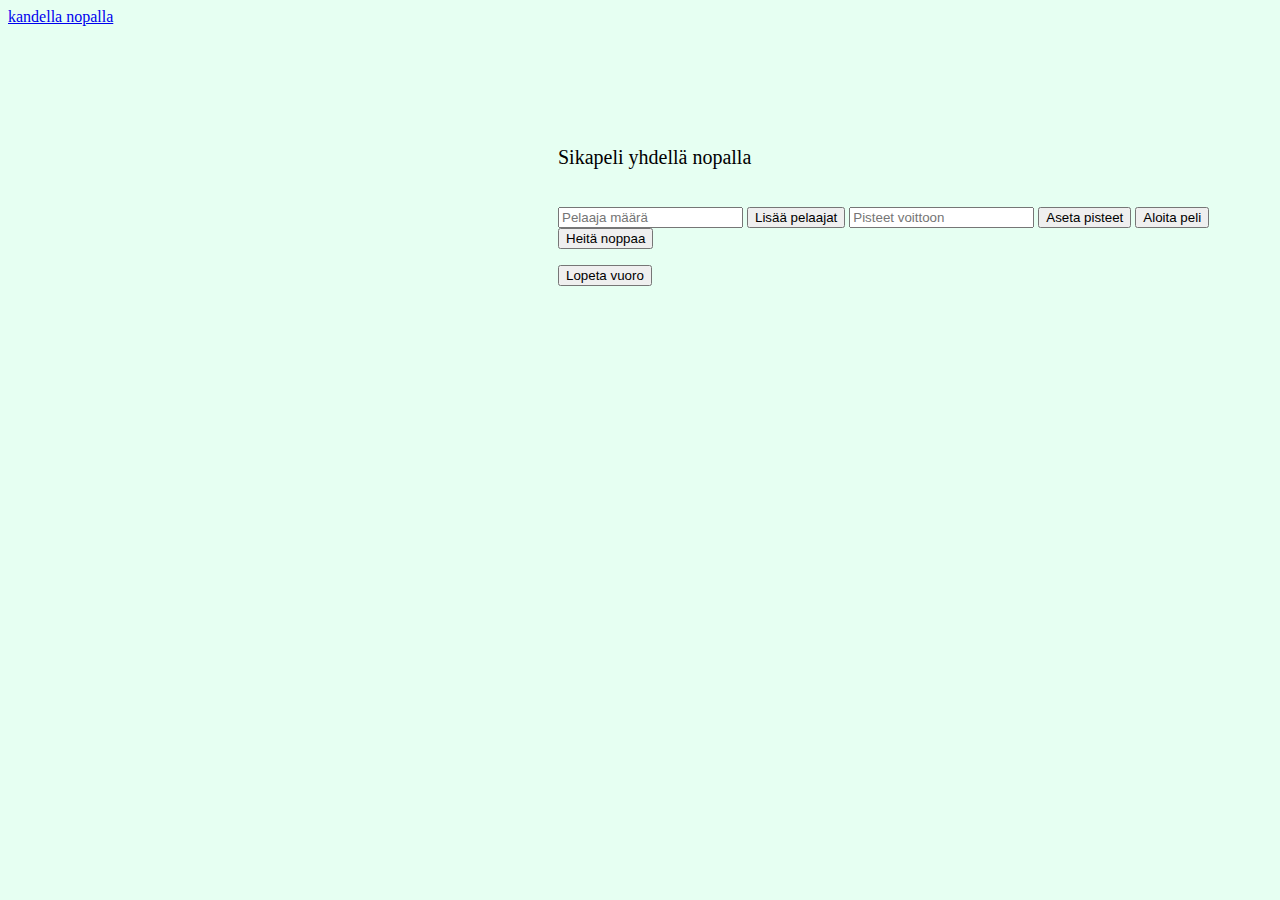
<file: index.html>
<!DOCTYPE html>
<html lang="en">
<head>
    <meta charset="UTF-8">
    <meta name="viewport" content="width=device-width, initial-scale=1.0">
    <title>Sikanoppa peli</title>
    <link rel="stylesheet" href="tyyli.css">
</head>
<body> 

    <a href="kahdella-nopalla.html"> kandella nopalla </a>
    <br>

    <div class="peli">
        <p class="teksti">Sikapeli yhdellä nopalla</p>
        <br>
        <input type="text" id="pelaajat" placeholder="Pelaaja määrä" class="pelaajat">
        <button class="button" type="button" id="lisaa"></button>
        <input type="text" id="pisteet" placeholder="Pisteet voittoon" class="pisteet">
        <button class="button1" type="button" id="aseta"></button>
        <button class="button2" type="button" id="aloitapeli"></button>
        <br>
        <button class="button3" type="button" id="heita"></button>
        <p id="tulos"></p>
        <button class="button4" type="button" id="lopetavuoro">Lopeta vuoro</button>
    </div>
    <script>
        let pelaajat = 0;
        let voittopisteet = 0;
        let pisteet = [0, 0, 0, 0, 0, 0];
        let vuorossa = 0;
        let pelikaunnissa = false;
        let kierrospisteet = 0;

        document.getElementById('aloitapeli').innerHTML = "Aloita peli";
        document.getElementById('heita').innerHTML = "Heitä noppaa";
        document.getElementById('lisaa').innerHTML = "Lisää pelaajat";
        document.getElementById('aseta').innerHTML = "Aseta pisteet";        

        document.getElementById('lisaa').onclick = function() {
            pelaajat = parseInt(document.getElementById('pelaajat').value);
            if (pelaajat > 1 && pelaajat < 7) {
                alert(pelaajat + " pelaajaa lisätty");
            } else {
                alert("Vähintään 2 pelaajaa enintään 6 pelaajaa");
            }
        }

        document.getElementById('aseta').onclick = function(){
            voittopisteet = parseInt(document.getElementById('pisteet').value);
            if (voittopisteet > 0){
                alert("Pisteet asetettu: " + voittopisteet);
            } else {
                alert("Anna yli 0 pistettä");
            }
        }

        document.getElementById('aloitapeli').onclick = function(){
            if (pelaajat >= 2 && voittopisteet > 0) {
                pelikaunnissa = true;
                pisteet = [0, 0, 0, 0, 0, 0];
                vuorossa = 0;
                kierrospisteet = 0;
                document.getElementById('tulos').innerHTML = "Peli aloitettu! Pelaaja 1 aloittaa.<br>";
            } else {
                alert("Aseta pelaajat ja pisteet ensin");
            }
        }

        document.getElementById('heita').onclick = function(){
            if (!pelikaunnissa) {
                alert("Aloita peli ensin");
                return;
            }

            let noppa = Math.floor(Math.random() * 6) + 1;

            if (noppa === 1) {
                kierrospisteet = 0; 
                document.getElementById('tulos').innerHTML = "Heitit: 1! Kierroksen pisteet menetetty.<br>";
                vuorossa = (vuorossa + 1) % pelaajat;
                document.getElementById('tulos').innerHTML += "Pelaajan " + (vuorossa+1) + " vuoro.<br>";
            } else {
                kierrospisteet += noppa;
                document.getElementById('tulos').innerHTML = "Heitit: " + noppa + 
                    " | Kierroksen pisteet: " + kierrospisteet + "<br>";

            if (pisteet[vuorossa] + kierrospisteet  >= voittopisteet) {
                document.getElementById('tulos').innerHTML += 
                    " Pelaaja " + (vuorossa+1) + " voitti pelin! <br>";
                pelikaunnissa = false;
            }
            }
        };

        document.getElementById('lopetavuoro').onclick = function(){
            if (!pelikaunnissa) {
                alert("Aloita peli ensin");
                return;
            }

            pisteet[vuorossa] += kierrospisteet;
            kierrospisteet = 0;
            document.getElementById('tulos').innerHTML = "Pelaaja " + (vuorossa+1) + 
                " lopetti vuoron. Kokonaispisteet: " + pisteet[vuorossa] + "<br>";

                if (pisteet[vuorossa] >= voittopisteet) {
                    document.getElementById('tulos').innerHTML += 
                        " Pelaaja " + (vuorossa+1) + " voitti pelin! <br>";
                    pelikaunnissa = false;


                } else {
                vuorossa = (vuorossa + 1) % pelaajat;
                document.getElementById('tulos').innerHTML += "Pelaajan " + (vuorossa+1) + " vuoro.<br>";
                }
            };
    </script>
</body>
</html>
</file>
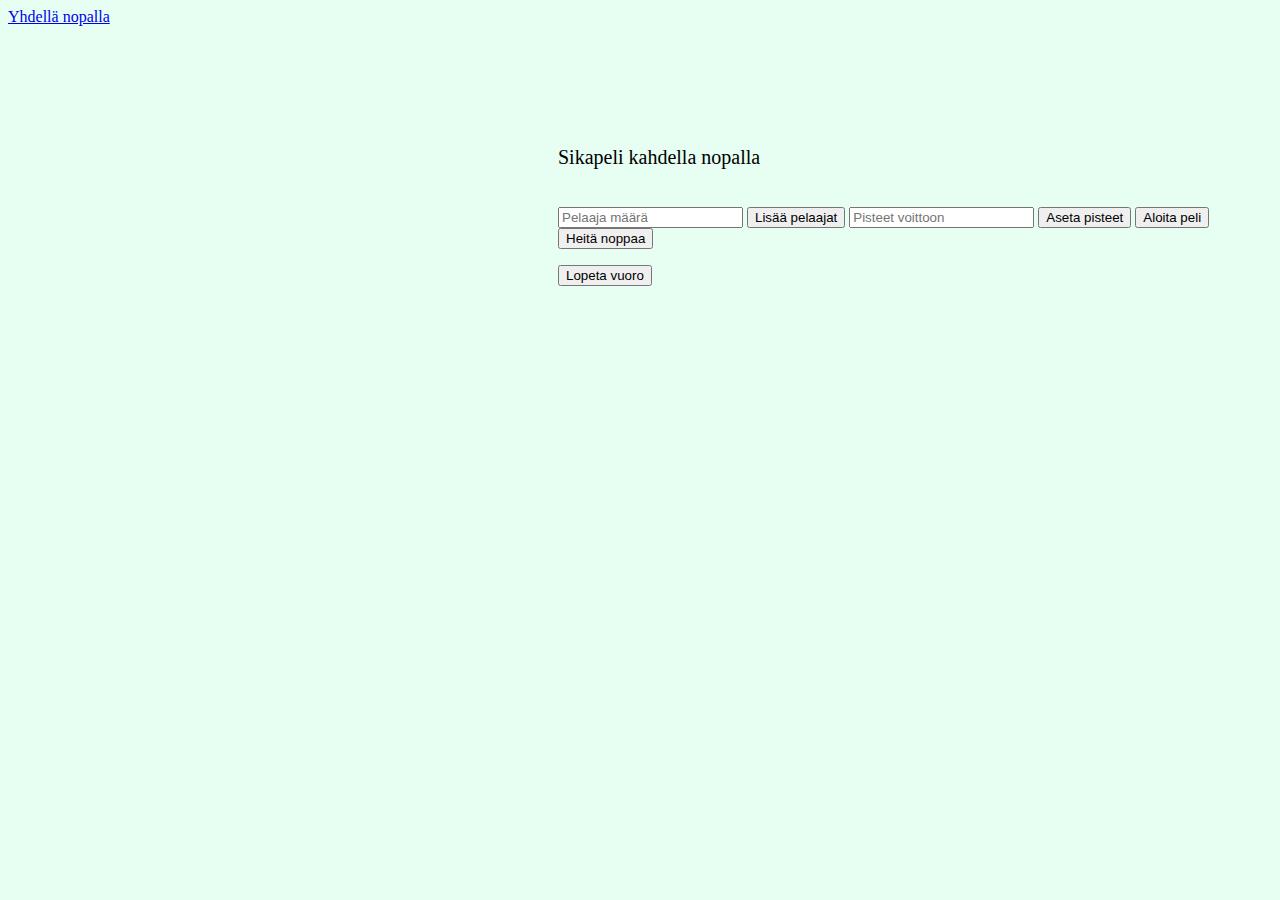
<file: Kahdella-nopalla.html>
<!DOCTYPE html>
<html lang="en">
<head>
    <meta charset="UTF-8">
    <meta name="viewport" content="width=device-width, initial-scale=1.0">
    <title>Sikanoppa peli</title>
    <link rel="stylesheet" href="tyyli.css">
</head>
<body>
    <a href="index.html">Yhdellä nopalla</a>

    <div class="peli">
        <p class="teksti">Sikapeli kahdella nopalla</p>
        <br>
        <input type="text" id="pelaajat" placeholder="Pelaaja määrä" class="pelaajat">
        <button class="button" type="button" id="lisaa"></button>
        <input type="text" id="pisteet" placeholder="Pisteet voittoon" class="pisteet">
        <button class="button1" type="button" id="aseta"></button>
        <button class="button2" type="button" id="aloitapeli"></button>
        <br>
        <button class="button3" type="button" id="heita"></button>
        <p id="tulos"></p>
        <button class="button4" type="button" id="lopetavuoro">Lopeta vuoro</button>
    </div>
    <script>
        let pelaajat = 0;
        let voittopisteet = 0;
        let pisteet = [0, 0, 0, 0, 0, 0];
        let vuorossa = 0;
        let pelikaynnissa = false;
        let kierrospisteet = 0;

        document.getElementById('aloitapeli').innerHTML = "Aloita peli";
        document.getElementById('heita').innerHTML = "Heitä noppaa";
        document.getElementById('lisaa').innerHTML = "Lisää pelaajat";
        document.getElementById('aseta').innerHTML = "Aseta pisteet";        

        document.getElementById('lisaa').onclick = function() {
            pelaajat = parseInt(document.getElementById('pelaajat').value);
            if (pelaajat > 1 && pelaajat < 7) {
                alert(pelaajat + " pelaajaa lisätty");
            } else {
                alert("Vähintään 2 pelaajaa enintään 6 pelaajaa");
            }
        }

        document.getElementById('aseta').onclick = function(){
            voittopisteet = parseInt(document.getElementById('pisteet').value);
            if (voittopisteet > 0){
                alert("Pisteet asetettu: " + voittopisteet);
            } else {
                alert("Anna yli 0 pistettä");
            }
        }

        document.getElementById('aloitapeli').onclick = function(){
            if (pelaajat >= 2 && voittopisteet > 0) {
                pelikaynnissa = true;
                pisteet = [0, 0, 0, 0, 0, 0];
                vuorossa = 0;
                kierrospisteet = 0;
                document.getElementById('tulos').innerHTML = "Peli aloitettu! Pelaaja 1 aloittaa.<br>";
            } else {
                alert("Aseta pelaajat ja pisteet ensin");
            }
        }

        document.getElementById('heita').onclick = function(){
            if (!pelikaynnissa) {
                alert("Aloita peli ensin");
                return;
            }

            let noppa1 = Math.floor(Math.random() * 6) + 1;
            let noppa2 = Math.floor(Math.random() * 6) + 1;

            if (noppa1 === 1 && noppa2 === 1) {
                kierrospisteet += 25;
                document.getElementById('tulos').innerHTML = 
                    "Heitit: 1 ja 1! Pelaaja " + (vuorossa+1) + " saa +25 pistettä.<br>";
            } else if (noppa1 === 1 || noppa2 === 1) {
                kierrospisteet = 0;
                document.getElementById('tulos').innerHTML = 
                    "Heitit: " + noppa1 + " ja " + noppa2 + ". Kierroksen pisteet menetetty.<br>";
                vuorossa = (vuorossa + 1) % pelaajat;
                document.getElementById('tulos').innerHTML += "Pelaajan " + (vuorossa+1) + " vuoro.<br>";
                return;
            } else {
                let summa = noppa1 + noppa2;
                if (noppa1 === noppa2) {
                    summa *= 2;
                    document.getElementById('tulos').innerHTML = 
                        "Heitit tuplat: " + noppa1 + " ja " + noppa2 + "! Saat tuplapisteet.<br>";
                } else {
                    document.getElementById('tulos').innerHTML = 
                        "Heitit: " + noppa1 + " ja " + noppa2 + "<br>";
                }
                kierrospisteet += summa;
                document.getElementById('tulos').innerHTML += 
                    "Kierroksen pisteet: " + kierrospisteet + "<br>";
            }
                if (pisteet[vuorossa] + kierrospisteet >= voittopisteet) {
                    document.getElementById('tulos').innerHTML += 
                        " Pelaaja " + (vuorossa+1) + " voitti pelin! <br>";
                    pelikaynnissa = false;       
                }
        };
            document.getElementById('lopetavuoro').onclick = function(){
                if (!pelikaynnissa) {
                    alert("Aloita peli ensin");
                    return;
    }

                pisteet[vuorossa] += kierrospisteet;
                kierrospisteet = 0;
                document.getElementById('tulos').innerHTML = "Pelaaja " + (vuorossa+1) + 
                    " lopetti vuoron. Kokonaispisteet: " + pisteet[vuorossa] + "<br>";

                if (pisteet[vuorossa] >= voittopisteet) {
                    document.getElementById('tulos').innerHTML += 
                    "  Pelaaja " + (vuorossa+1) + " voitti pelin! <br>";
                pelikaynnissa = false;
            } else {
                vuorossa = (vuorossa + 1) % pelaajat;
                document.getElementById('tulos').innerHTML += 
                    "Pelaajan " + (vuorossa+1) + " vuoro.<br>";
                }
            };
    </script>
</body>

</html>
</file>
<file: tyyli.css>
.peli {padding-left: 550px; padding-top: 100px;}
body {background-color: rgb(230, 255, 242);}
.teksti {font-size: 20px;}
</file>
